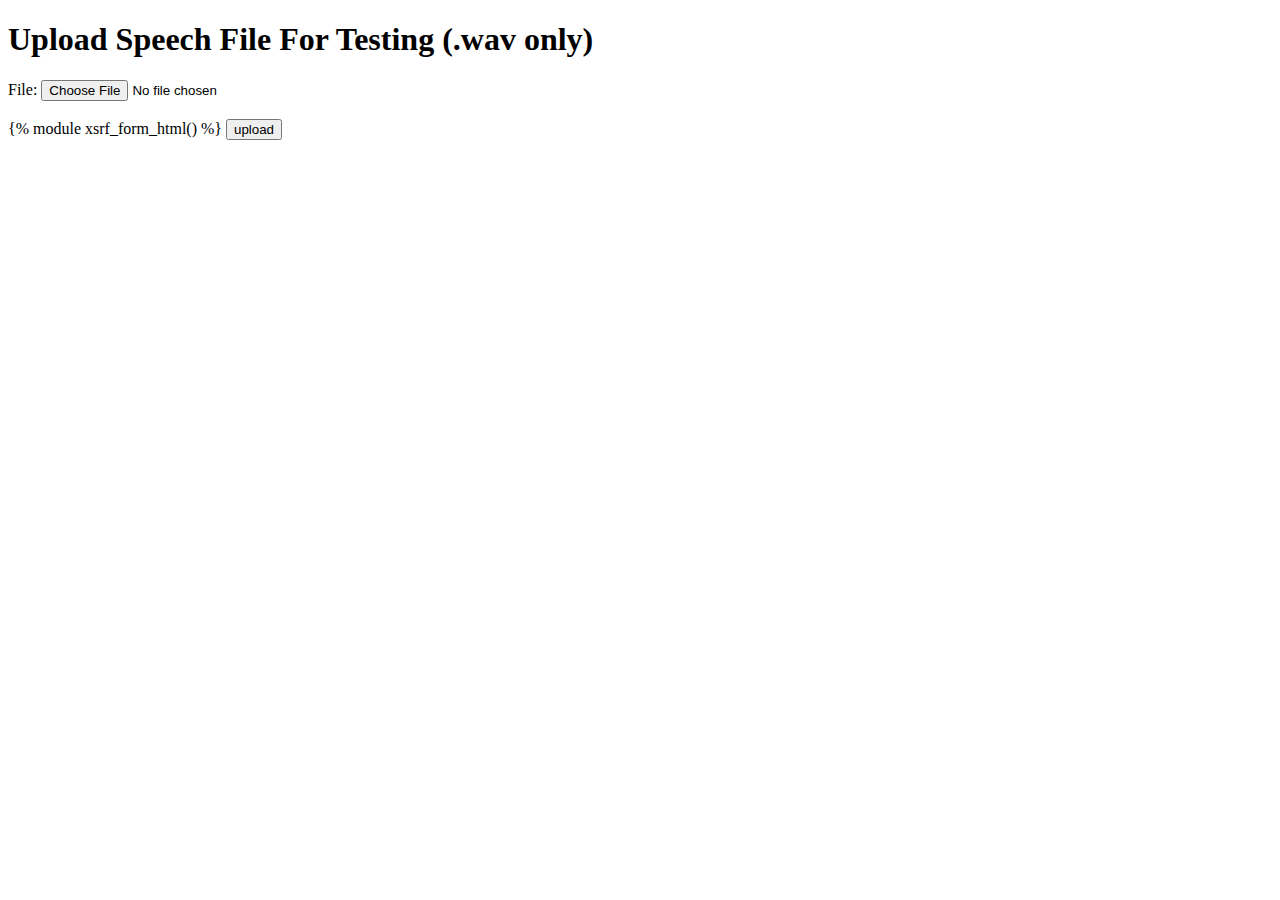
<file: templates/index.html>
<!DOCTYPE html>
<html lang="en">
<head>
    <meta charset="UTF-8">
    <title>Index</title>
</head>
<body>
  <p><h1>Upload Speech File For Testing (.wav only)</h1></p>
  <form enctype="multipart/form-data" action="/upload" method="post">
    File: <input type="file" name="file1" />
    <br />
    <br />
    {% module xsrf_form_html() %}
    <input type="submit" value="upload" />
</body>
</html>
</file>
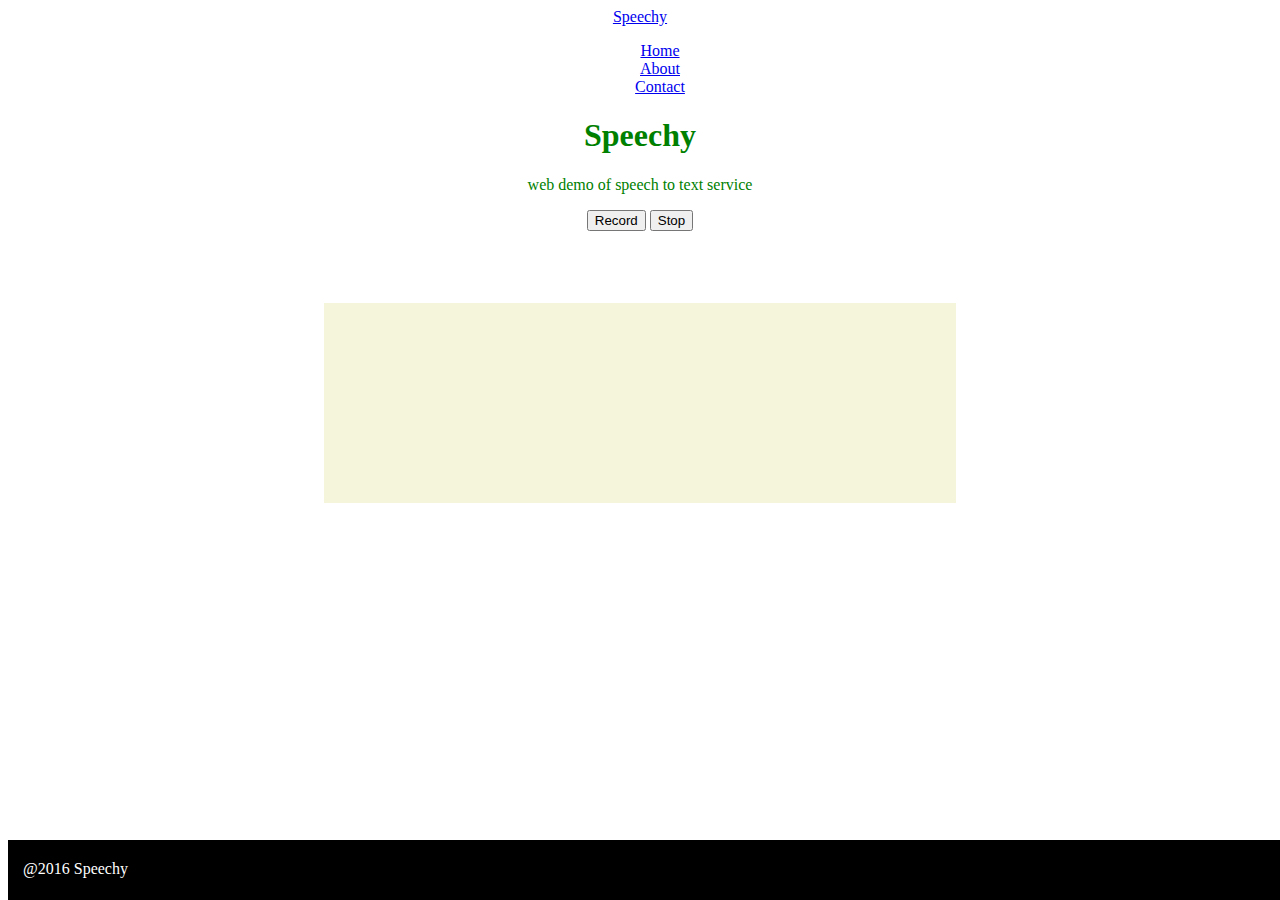
<file: templates/record.html>
<!DOCTYPE html>
<html lang="en">
<head>
    <title>Record Demo</title>
    <meta http-equiv="Content-Type" content="text/html; charset=UTF-8">
    <link rel="stylesheet" href="https://maxcdn.bootstrapcdn.com/bootstrap/3.3.6/css/bootstrap.min.css" integrity="sha384-1q8mTJOASx8j1Au+a5WDVnPi2lkFfwwEAa8hDDdjZlpLegxhjVME1fgjWPGmkzs7" crossorigin="anonymous">
    <link rel="stylesheet" type="text/css" href="/static/record.css">
</head>
<body role="document" data-feedly-mini="yes">
  <!-- Fixed navbar -->
  <nav class="navbar navbar-inverse navbar-fixed-top">
    <div class="container">
      <div class="navbar-header">
        <a class="navbar-brand" href="#">Speechy</a>
      </div>
      <div id="navbar" class="navbar-collapse collapse">
        <ul class="nav navbar-nav">
          <li class="active"><a href="#">Home</a></li>
          <li><a href="https://github.com/imprint75/speechy">About</a></li>
          <li><a href="https://github.com/imprint75/speechy">Contact</a></li>
        </ul>
      </div><!--/.nav-collapse -->
    </div>
  </nav>
  <div class="container theme-showcase" role="main">
    <div id="topssection" class="jumbotron">
      <h1>Speechy</h1>
      <p>web demo of speech to text service</p>
    </div>
    <div class="experiment">
      <p>
        <button type="button" id="record" class="btn btn-lg btn-success">Record</button>
        <button type="button" id="stop" class="btn btn-lg btn-danger">Stop</button>
      </p>
      <div id="progress" class="progress hidden">
        <div class="progress-bar progress-bar-striped" role="progressbar" aria-valuenow="60" aria-valuemin="0" aria-valuemax="100" style="width: 0%"><span class="sr-only">0% Complete</span></div>
      </div>
      <div id="recordedText" class="container"></div>
    </div>
  </div> <!-- /container -->
  <footer class="footer">
    <div class="container">
      <p class="text-muted">@2016 Speechy</p>
    </div>
  </footer>
  <form id="xsrf">
    {% module xsrf_form_html() %}
  </form>
  <script type="text/javascript" src="/static/audio.js"></script>
  <script type="text/javascript" src="https://cdn.webrtc-experiment.com/RecordRTC.js"></script>
</body>
</html>
</file>
<file: static/record.css>
html {
    position: relative;
    min-height: 100%;
}

body {
    color: white;
    text-align: center;
    /* Margin bottom by footer height */
    margin-bottom: 60px;
}

#topssection {
    color: Green;
}

#container {
    padding: 1em 2em;
}
#preview {
    border: 1px solid rgb(15, 158, 238);
    height: 240px;
    max-width: 100%;
    vertical-align: top;
    width: 320px;
}

#recordedText {
    color: #000000;
    background-color: beige;
    height: 200px;
    width: 50%;
    margin: 0 auto;
    margin-top: 20px;
}

.footer {
    position: absolute;
    bottom: 0;
    width: 100%;
    height: 60px;
    background-color: #000000;
}

.footer > .container {
    padding-right: 15px;
    padding-left: 15px;
}

.container .text-muted {
    float: left;
    margin: 20px 0;
}
</file>
